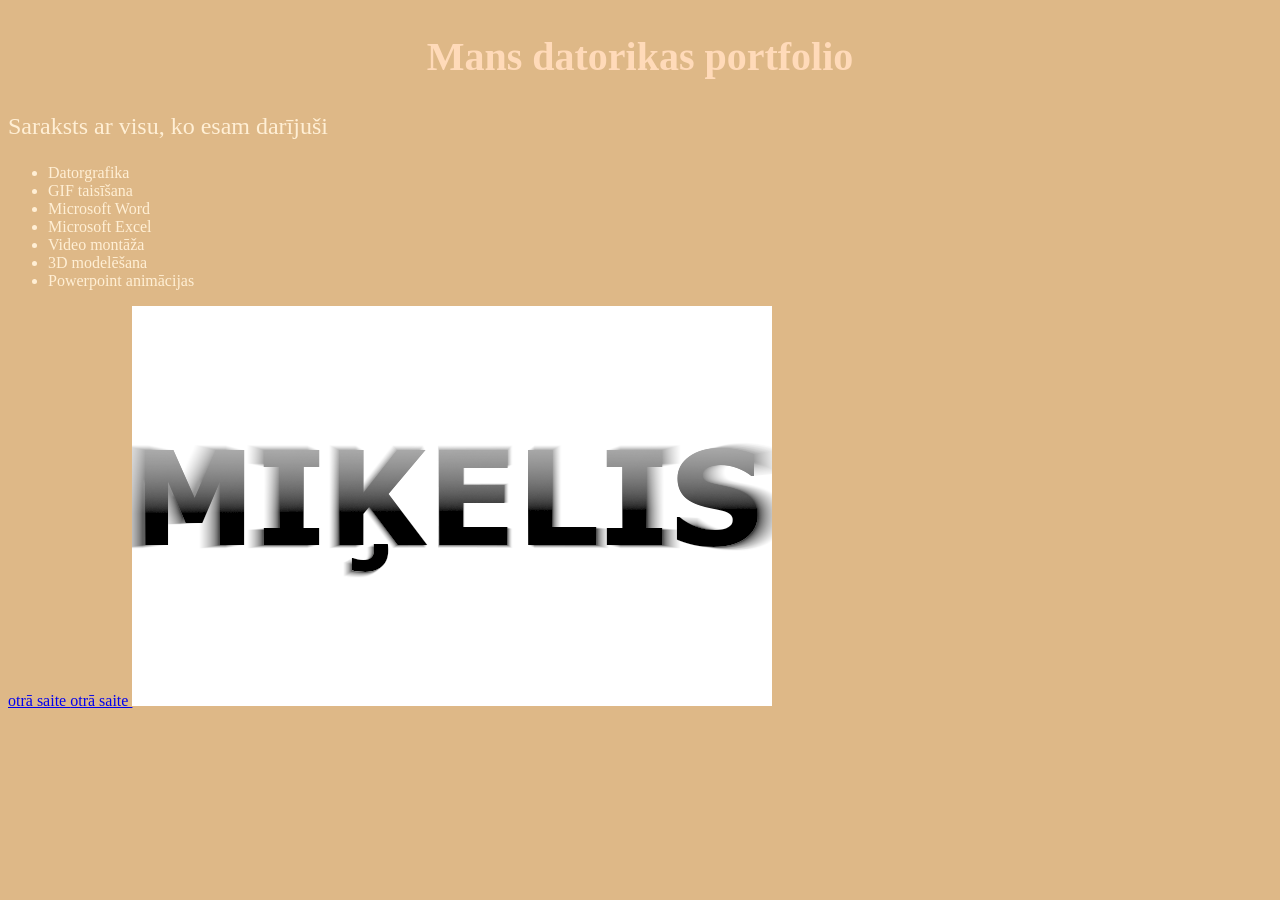
<file: index.html>
<!DOCTYPE html>
<!--
Click nbfs://nbhost/SystemFileSystem/Templates/Licenses/license-default.txt to change this license
Click nbfs://nbhost/SystemFileSystem/Templates/Other/html.html to edit this template
-->
<html>
    <head>
        <link rel="stylesheet" href="css/mansStils.css">
        <title>Mans datorikas portfolio</title>
        <meta charset="UTF-8">
        <meta name="viewport" content="width=device-width, initial-scale=1.0">
    </head>
    <body>
        <h2>Mans datorikas portfolio</h2>
        <p>Saraksts ar visu, ko esam darījuši</p>
        <ul>
            <li>Datorgrafika</li>
            <li>GIF taisīšana</li>
            <li>Microsoft Word</li>
            <li>Microsoft Excel</li>
            <li>Video montāža</li>
            <li>3D modelēšana</li>
            <li>Powerpoint animācijas</li>
        </ul>
        <a href="otrias.html"> otrā saite </a> 
        <a href="forma.html"> otrā saite </a> 
        <img src="images/vārds-miķelis.png" alt=""/>
    </body>
</html>
</file>
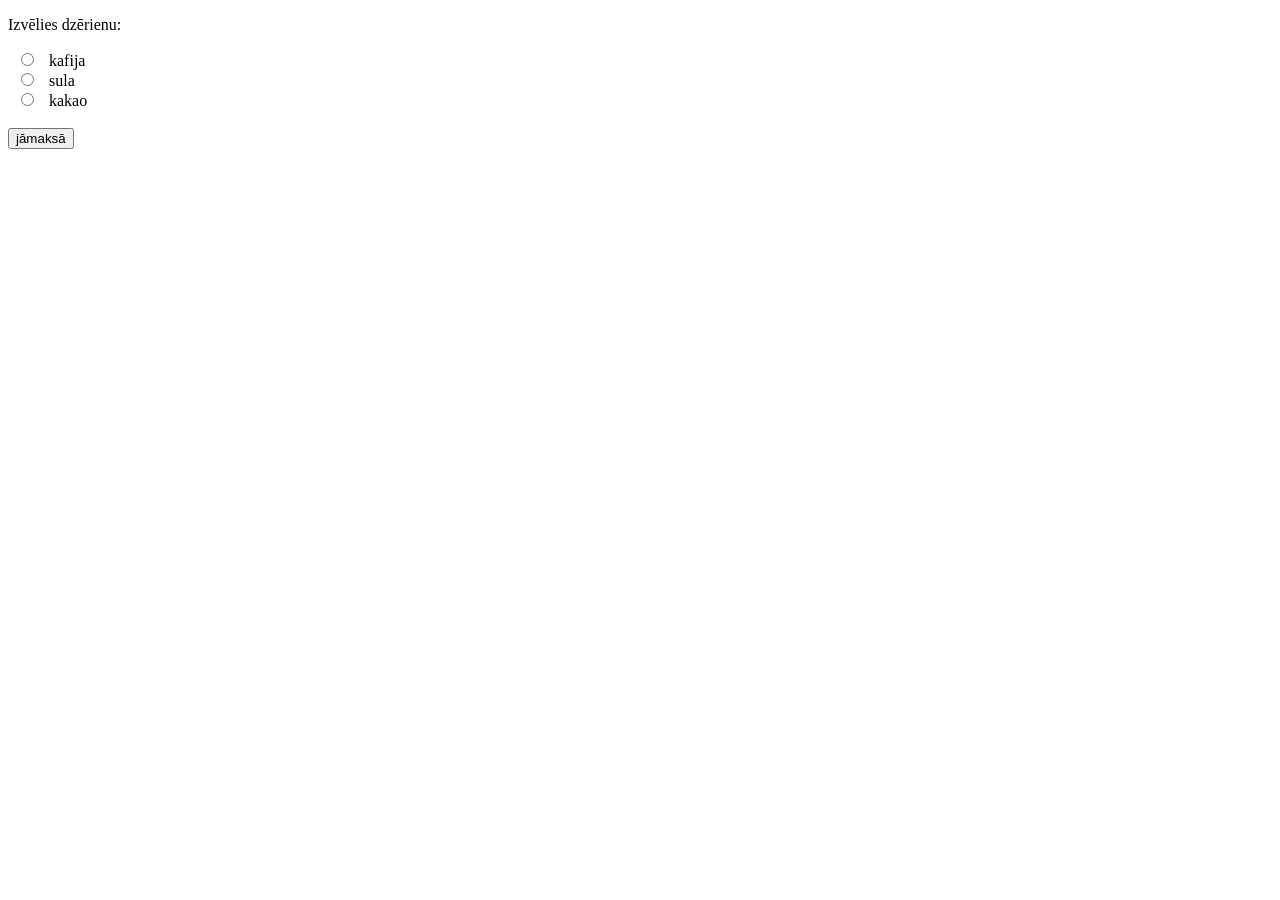
<file: dzer.html>
<!DOCTYPE html>
<html>
<body>
<script>
function maksa(){
	let dz = document.getElementsByName('drink');
    for(i = 0; i < dz.length; i++) {
       if(dz[i].checked)
      	document.getElementById("poga").value=dz[i].value;
	}
 }   
</script>
<p>Izvēlies dzērienu:</p>
<form>
  <input type="radio" id="kafija" name="drink" value="3.60">
  <label for="kafija">kafija</label><br>
  <input type="radio" id="sula" name="drink" value="2.50">
  <label for="sula">sula</label><br>
  <input type="radio" id="kakao" name="drink" value="3.20">
  <label for="kakao">kakao</label><br><br>
  <input type="button" id="poga" value="jāmaksā" onclick="maksa()">
</form> 
</body>
</html>
</file>
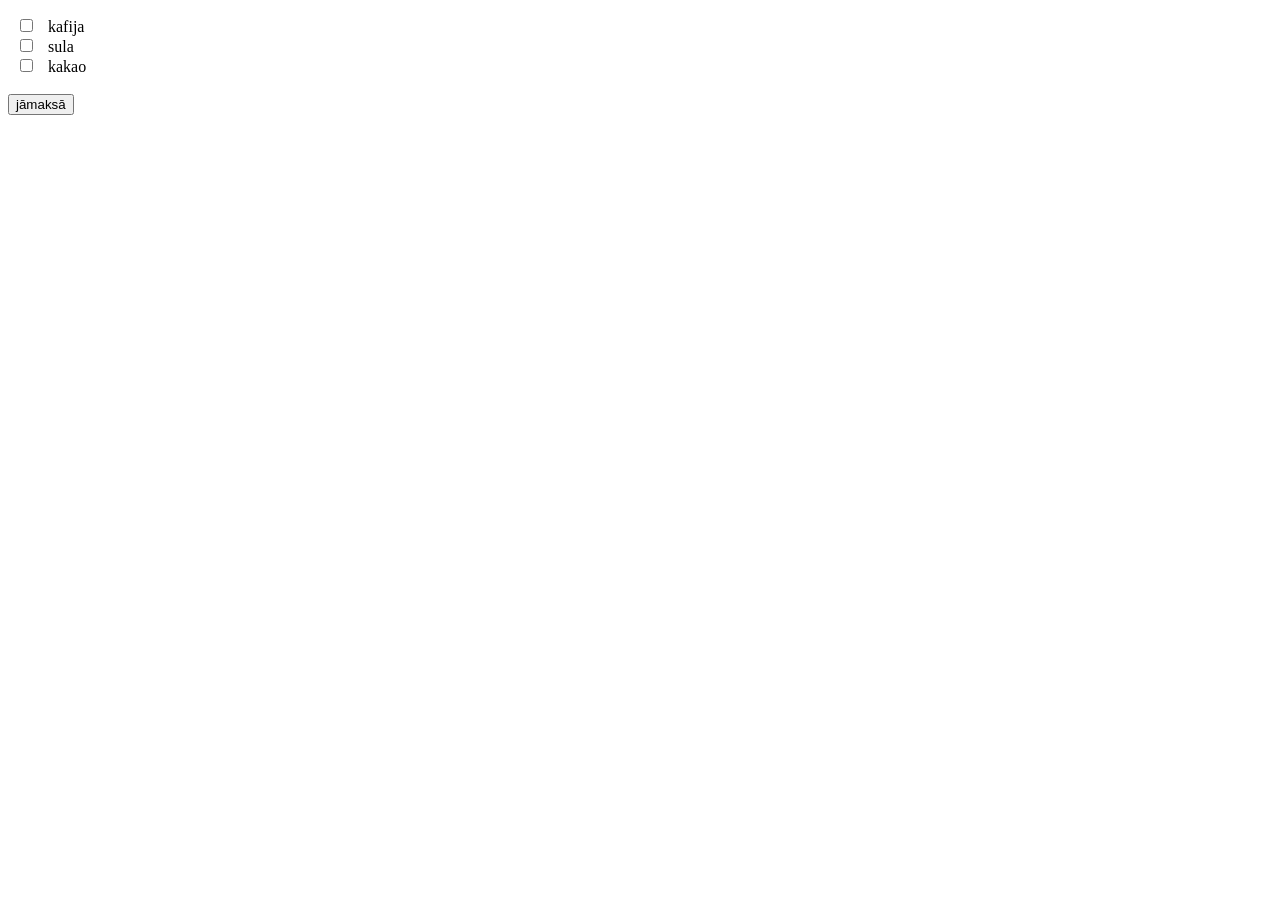
<file: dzerdaudz.html>
<!DOCTYPE html>
<html>
<body>
<script>
function maksa(){
	let dz = document.getElementsByTagName('input');
    let sum=0;
    for(i = 0; i < dz.length-1; i++) {
       if(dz[i].checked) sum+=Number(dz[i].value);
    }
    document.getElementById("maksa").innerHTML="Jāmaksā "+sum;
 }   
</script>
<p id="maksa"></p>
<form>
  <input type="checkbox" id="kafija" name="kafija" value="3.60">
  <label for="kafija">kafija</label><br>
  <input type="checkbox" id="sula"  name="sula" value="2.50">
  <label for="sula">sula</label><br>
  <input type="checkbox" id="kakao" name="kakao" value="3.20">
  <label for="kakao">kakao</label><br><br>
  <input type="button" id="poga" value="jāmaksā" onclick="maksa()">
</form> 
</body>
</html>
</file>
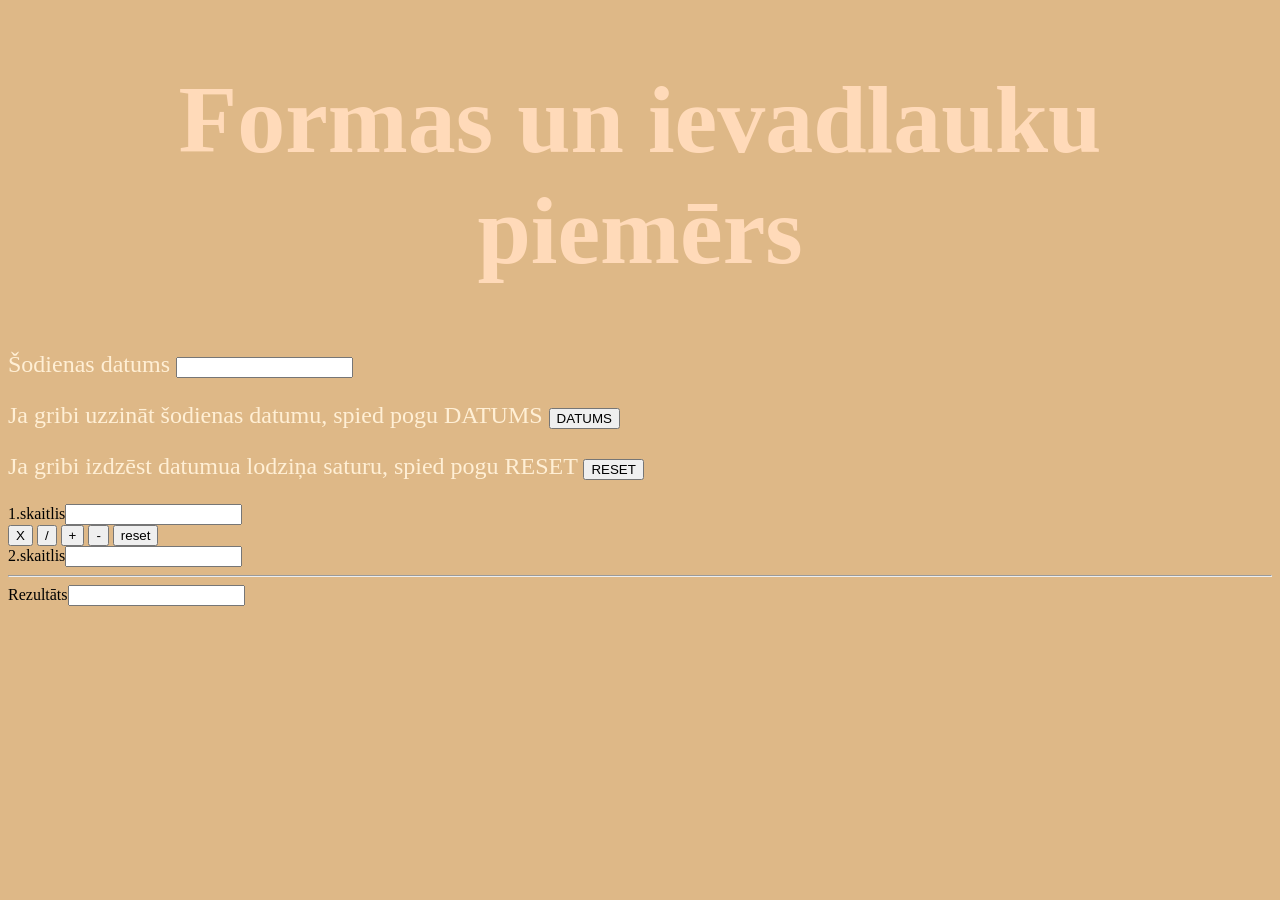
<file: forma.html>
<!DOCTYPE html>
<html>
<head>
    <meta charset="UTF-8">
    <title>Formas</title>
    <link href="css/mansStils.css" rel="stylesheet" type="text/css">
</head>
<body>
    <h1>Formas un ievadlauku piemērs</h1>
    <form>
        <p>Šodienas datums <input name="datums"></p>
        <p>Ja gribi uzzināt šodienas datumu, spied pogu DATUMS 
            <input onclick="datums.value=new Date();" name="poga" value="DATUMS" type="button">
        </p>
        <p>Ja gribi izdzēst datumua lodziņa saturu, spied pogu RESET
            <input value="RESET" type="reset">
        </p>
    </form>
    <form>
        <div>1.skaitlis<input type="text" name="sk1"> </div>
        <div>
            <input value="X" name="reiz" onclick="rez.value=sk1.value*sk2.value" type="button">
            <input value="/" name="dal" onclick="rez.value=sk1.value/sk2.value" type="button">
            <input value="+" name="sask" onclick="rez.value=sk1.value+sk2.value" type="button">
            <input value="-" name="atn" onclick="rez.value=sk1.value-sk2.value" type="button">
            <input value="reset" name="reset" onclick="rez.value=sk1.value*sk2.value*0" type="button">
        </div>
        <div>2.skaitlis<input type="text" name="sk2"> </div>
        <hr>
        <div>Rezultāts<input name="rez"> </div>
    </form>
</body>
</html>
</file>
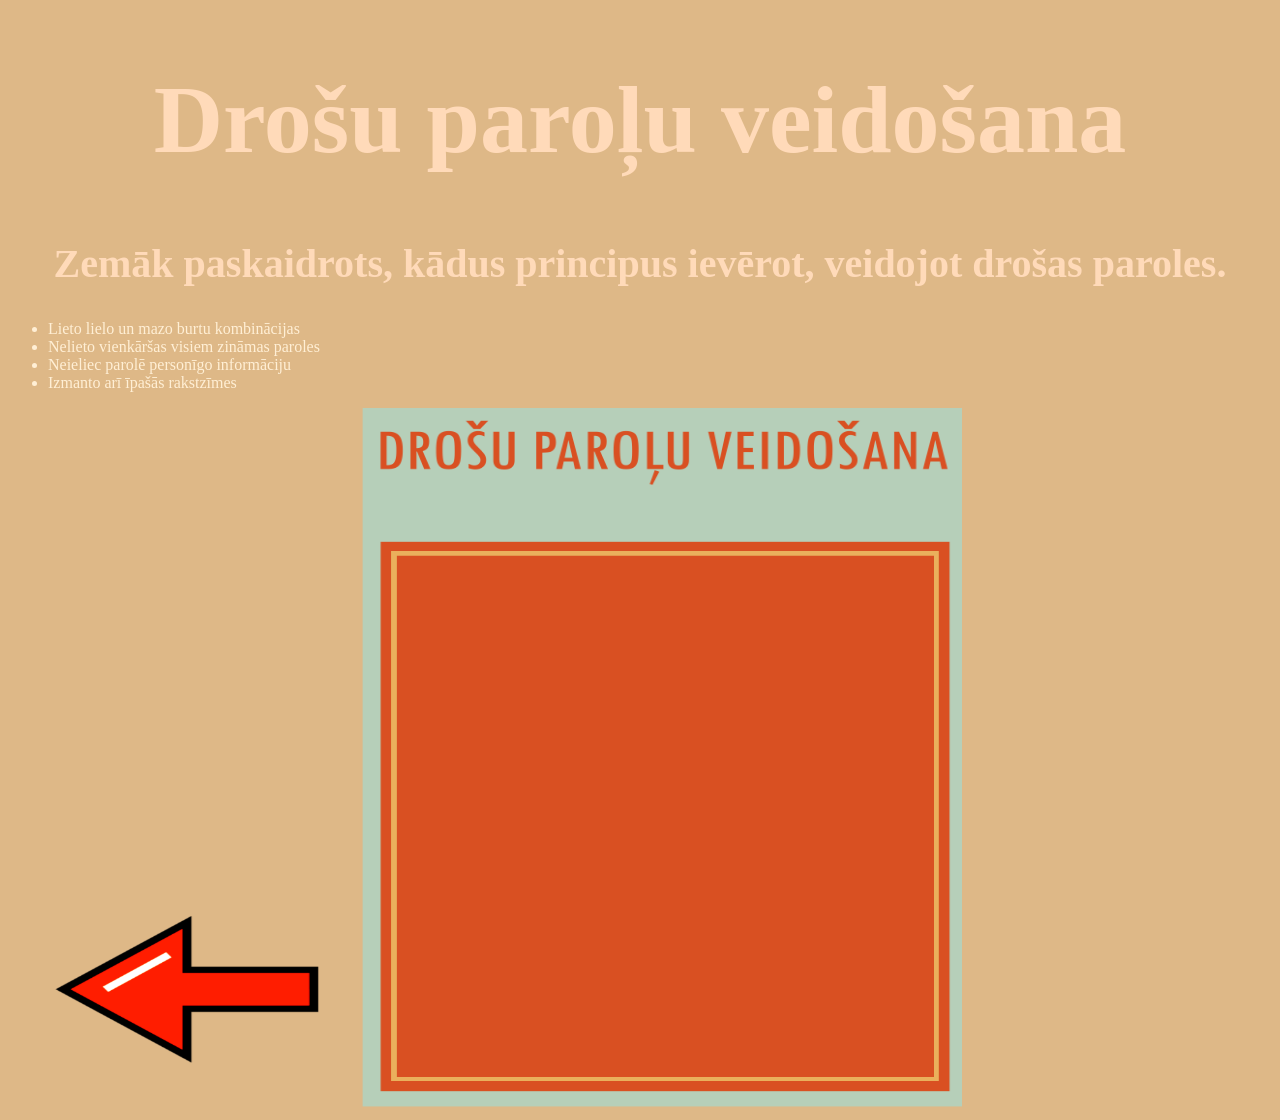
<file: otrias.html>
<!DOCTYPE html>
<!--
Click nbfs://nbhost/SystemFileSystem/Templates/Licenses/license-default.txt to change this license
Click nbfs://nbhost/SystemFileSystem/Templates/ClientSide/html.html to edit this template
-->
<html>
    <head>
        <link rel="stylesheet" href="css/mansStils.css">
        <title>Drošu paroļu veidošana</title>
        <meta charset="UTF-8">
        <meta name="viewport" content="width=device-width, initial-scale=1.0">
    </head>
    <body>
        <h1>Drošu paroļu veidošana</h1>
        <h2>Zemāk paskaidrots, kādus principus ievērot, veidojot drošas paroles.</h2>
        <ul>
            <li>Lieto lielo un mazo burtu kombinācijas</li>
            <li>Nelieto vienkāršas visiem zināmas paroles</li>
            <li>Neieliec parolē personīgo informāciju</li>
            <li>Izmanto arī īpašās rakstzīmes</li>
        </ul> 
    </body>
        <a href="index.html"> <img src="images/red-arrow-32-1-1536x1536-2713692208.png" width="350" height="250"/></a> 
        
        <img src="images/plakāts-gifs-miķelis.gif" width="600" height="700"/>
    </body>
</html>
</file>
<file: css/mansStils.css>
h1{
                color:peachpuff;
                font-size:600%;
                text-align:center;
            }
            h2{
                color:peachpuff;
                font-size:250%;
                text-align:center
            }
            p{
                color:papayawhip;
                font-size:150%;
            }
            li{
                color:papayawhip;
                font-size:100%;
            }
            body{
                background-color:burlywood;
            }
            .ing{
                width:20%;
                height:20%;
            }
</file>
